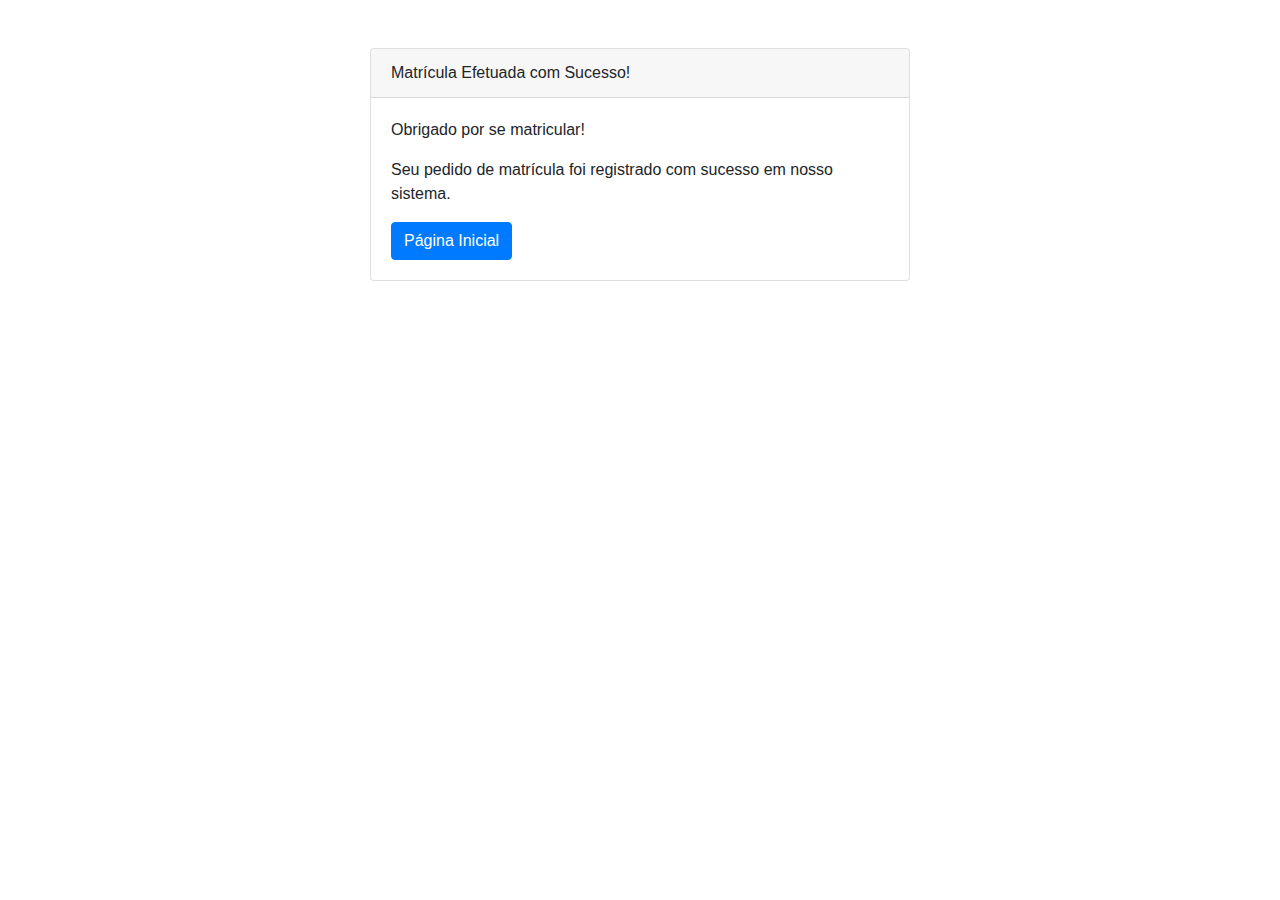
<file: pagina-de-sucesso.html>
<!DOCTYPE html>
<html lang="en">
<head>
    <meta charset="UTF-8">
    <meta name="viewport" content="width=device-width, initial-scale=1.0">
    <title>Sucesso - Matrícula Efetuada</title>
    <link rel="stylesheet" href="https://stackpath.bootstrapcdn.com/bootstrap/4.5.2/css/bootstrap.min.css">   
</head>
<body>
    <div class="container">
        <div class="row justify-content-center">
            <div class="col-md-6">
                <div class="card mt-5">
                    <div class="card-header">
                        Matrícula Efetuada com Sucesso!
                    </div>
                    <div class="card-body">
                        <p>Obrigado por se matricular!</p>
                        <p>Seu pedido de matrícula foi registrado com sucesso em nosso sistema.</p>
                        <a href="index.html" class="btn btn-primary">Página Inicial</a>
                    </div>
                </div>
            </div>
        </div>
    </div>
</body>
</html>
</file>
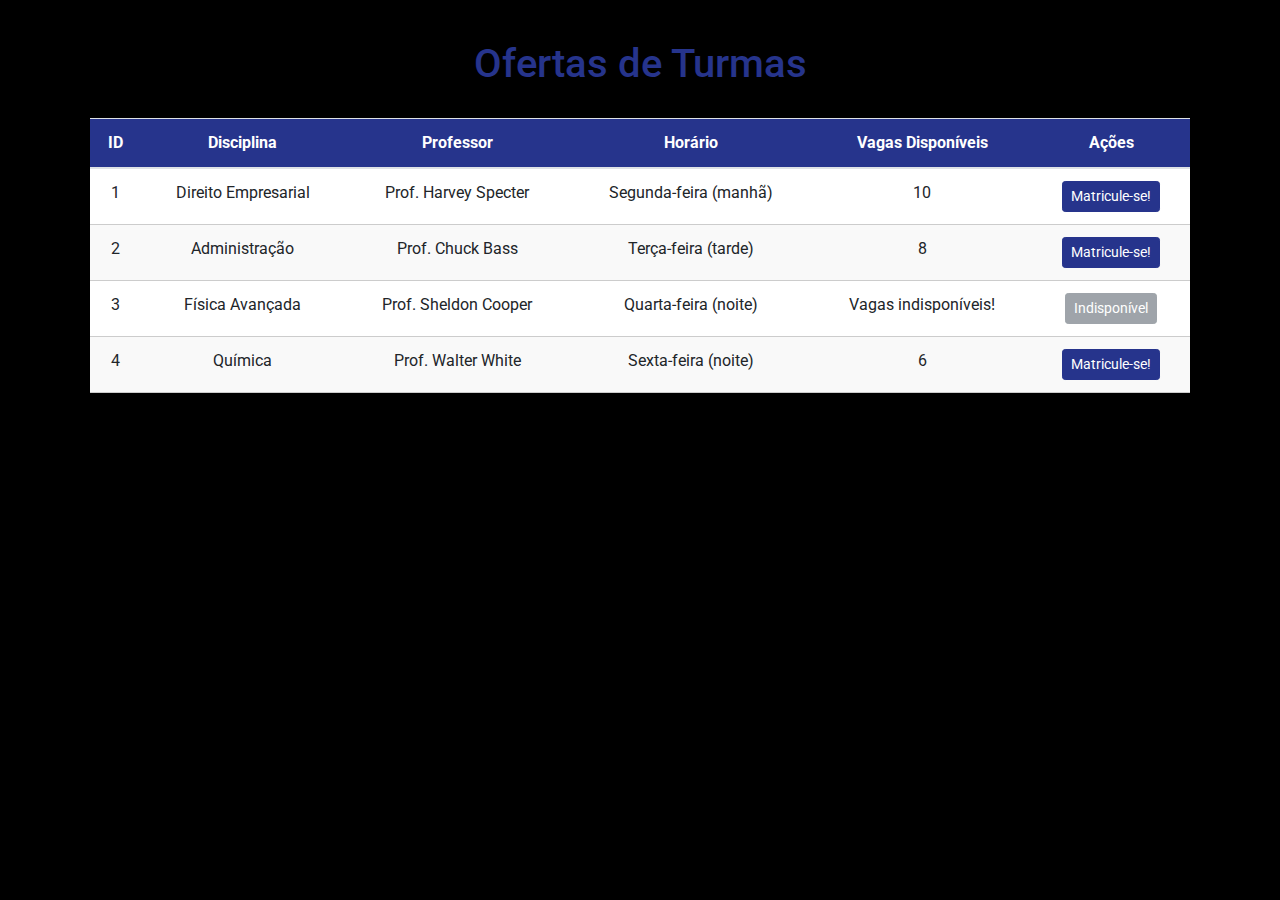
<file: turmas.html>
<!DOCTYPE html>
<html lang="en">
<head>
    <meta charset="UTF-8">
    <meta name="viewport" content="width=device-width, initial-scale=1.0">
    <title>Ofertas de Turmas - Sistema de Matrículas</title>
    <link rel="stylesheet" href="https://stackpath.bootstrapcdn.com/bootstrap/4.5.2/css/bootstrap.min.css">
    <link rel="stylesheet" href="https://fonts.googleapis.com/css?family=Roboto:300,400,500,700&display=swap">
    <link rel="stylesheet" href="https://cdnjs.cloudflare.com/ajax/libs/font-awesome/5.15.1/css/all.min.css">
    <style>
        body {
            background-image: url('https://thumbs.dreamstime.com/b/group-professionals-working-together-office-my-team-pretty-female-person-holding-blue-folder-keeping-smile-her-face-102014217.jpg');

            font-family: 'Roboto', sans-serif;
            background-color: #000;
            color: #333;
            margin: 0;
            padding: 0;
        }

        .container {
            margin-top: 20px;
            padding: 20px;
        }

        h1 {
            text-align: center;
            color: #26348C;
            margin-bottom: 30px;
        
        }

        h2.title { 
    text-align: center;
    color: #26348C;
    margin-bottom: 30px;
}


        .table {
            background-color: #fff;
            border-radius: 5px;
            box-shadow: 0 0 10px rgba(0, 0, 0, 0.1);
        }

        th, td {
            padding: 15px;
            text-align: center;
            border-bottom: 1px solid #ccc;
        }

        th {
            background-color: #26348C;
            color: #fff;
        }

        tbody tr:nth-child(even) {
            background-color: #f9f9f9;
        }

        tbody tr:hover {
            background-color: #e2e2e2;
        }

        .table-responsive {
            overflow-x: auto;
        }

        .btn-primary {
            background-color: #26348C;
            border-color: #26348C;
        }

        .btn-primary:hover {
            background-color: #26348C;;
            border-color:#26348C;
        }
    </style>
</head>
<body>
    <div class="container">
        <h1>Ofertas de Turmas</h1>
        <div class="table-responsive">
            <table class="table">
                <thead>
                    <tr>
                        <th>ID</th>
                        <th>Disciplina</th>
                        <th>Professor</th>
                        <th>Horário</th>
                        <th>Vagas Disponíveis</th>
                        <th>Ações</th>
                    </tr>
                </thead>
                <tbody>
                    <tr>
                        <td>1</td>
                        <td>Direito Empresarial</td>
                        <td>Prof. Harvey Specter</td>
                        <td>Segunda-feira (manhã)</td>
                        <td>10</td>
                        <td>
                            <a href="matricula.html" class="btn btn-primary btn-sm">Matricule-se!</a>
                        </td>
                    </tr>
                    <tr>
                        <td>2</td>
                        <td>Administração</td>
                        <td>Prof. Chuck Bass</td>
                        <td>Terça-feira (tarde)</td>
                        <td>8</td>
                        <td>
                            <a href="matricula.html" class="btn btn-primary btn-sm">Matricule-se!</a>
                        </td>
                    </tr>
                    <tr>
                        <td>3</td>
                        <td>Física Avançada</td>
                        <td>Prof. Sheldon Cooper</td>
                        <td>Quarta-feira (noite)</td>
                        <td>Vagas indisponíveis!</td>
                        <td>
                            <a href="#" class="btn btn-secondary btn-sm disabled">Indisponível</a>
                        </td>
                    </tr>
                    <tr>
                        <td>4</td>
                        <td>Química</td>
                        <td>Prof. Walter White</td>
                        <td>Sexta-feira (noite)</td>
                        <td>6</td>
                        <td>
                            <a href="matricula.html" class="btn btn-primary btn-sm">Matricule-se!</a>
                        </td>
                    </tr>
                </tbody>
            </table>
        </div>
    </div>
</body>
</html>
</file>
